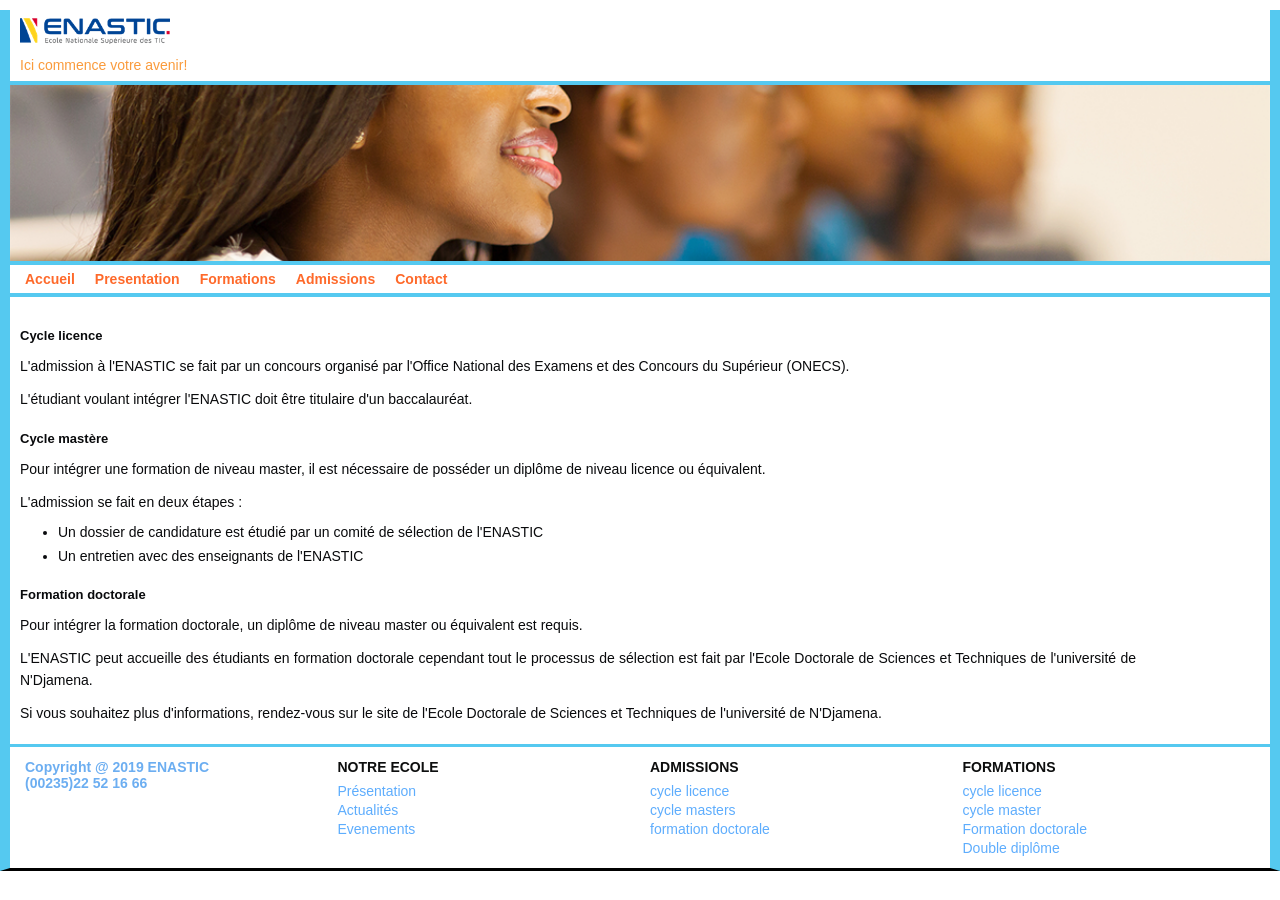
<file: admission.html>
<!DOCTYPE html>
<html lang="fr">
<head>
    <meta charset="UTF-8">
    <meta name="viewport" content="width=device-width, initial-scale=1.0">
    <title>page Admissions </title>
    <link rel="stylesheet" href="style.css">
</head>
<body class="admission-page">

    <header>
        <img src="logo.png" alt="ENASTIC" width="150">
        <p class="slogan">Ici commence votre avenir!</p>
    </header>

    <div id="banniere">
        <img src="banniere.png">
    </div>

    <nav>
        <a href="index.html">Accueil</a>
        <a href="presentation.html">Presentation</a>
        <a href="formation.html">Formations</a>
        <a href="admission.html">Admissions</a>
        <a href="contact.html">Contact</a>
    </nav>

    <section>
        <article class="admissions">
            <h3>Cycle licence</h3>
        

            <p>L'admission à l'ENASTIC se fait par un concours organisé par l'Office National des Examens et des Concours du Supérieur (ONECS).</p>
            <p>L'étudiant voulant intégrer l'ENASTIC doit être titulaire d'un baccalauréat.</p>

            <h3>Cycle mastère</h3>
            <p>Pour intégrer une formation de niveau master, il est nécessaire de posséder un diplôme de niveau licence ou équivalent.</p>
            <p>L'admission se fait en deux étapes :</p>
            <ul>
                <li>Un dossier de candidature est étudié par un comité de sélection de l'ENASTIC</li>
                <li>Un entretien avec des enseignants de l'ENASTIC</li>
            </ul>

            <h3>Formation doctorale</h3>
            <p>Pour intégrer la formation doctorale, un diplôme de niveau master ou équivalent est requis.</p>
            <p>L'ENASTIC peut accueille des étudiants en formation doctorale cependant tout le processus de sélection est fait par l'Ecole Doctorale de Sciences et Techniques de l'université de N'Djamena.</p>
            <p>Si vous souhaitez plus d'informations, rendez-vous sur le site de l'Ecole Doctorale de Sciences et Techniques de l'université de N'Djamena.</p>
        </article>
    </section>

    <footer>
        <div class="footer-gauche">
            <p>Copyright @ 2019 ENASTIC</p>
            <p>(00235)22 52 16 66</p>
        </div>
        <div class="footer-colonne">
            <h4>NOTRE ECOLE</h4>
            
            <a href="Presentation.html">Présentation</a>
            <a href="Actualités.html">Actualités</a>
            <a href="Evenements.html">Evenements</a>
             
        </div>
        <div class="footer-colonne">
            <h4>ADMISSIONS</h4>
           <a href="cycle licence.html">cycle licence</a>
           <a href="cycle masters.html">cycle masters</a>
           <a href="formation doctorale.html">formation doctorale</a>
        </div>
        <div class="footer-colonne">
            <h4>FORMATIONS</h4>
            <a href="Cycle licence.html">cycle licence</a>
        <a href="Cycle master.html">cycle master</a>
        <a href="formation doctorale.html">Formation doctorale</a>
        <a href="double diplome.html">Double diplôme</a>
        </div>
    </footer>

</body>
</html>
</file>
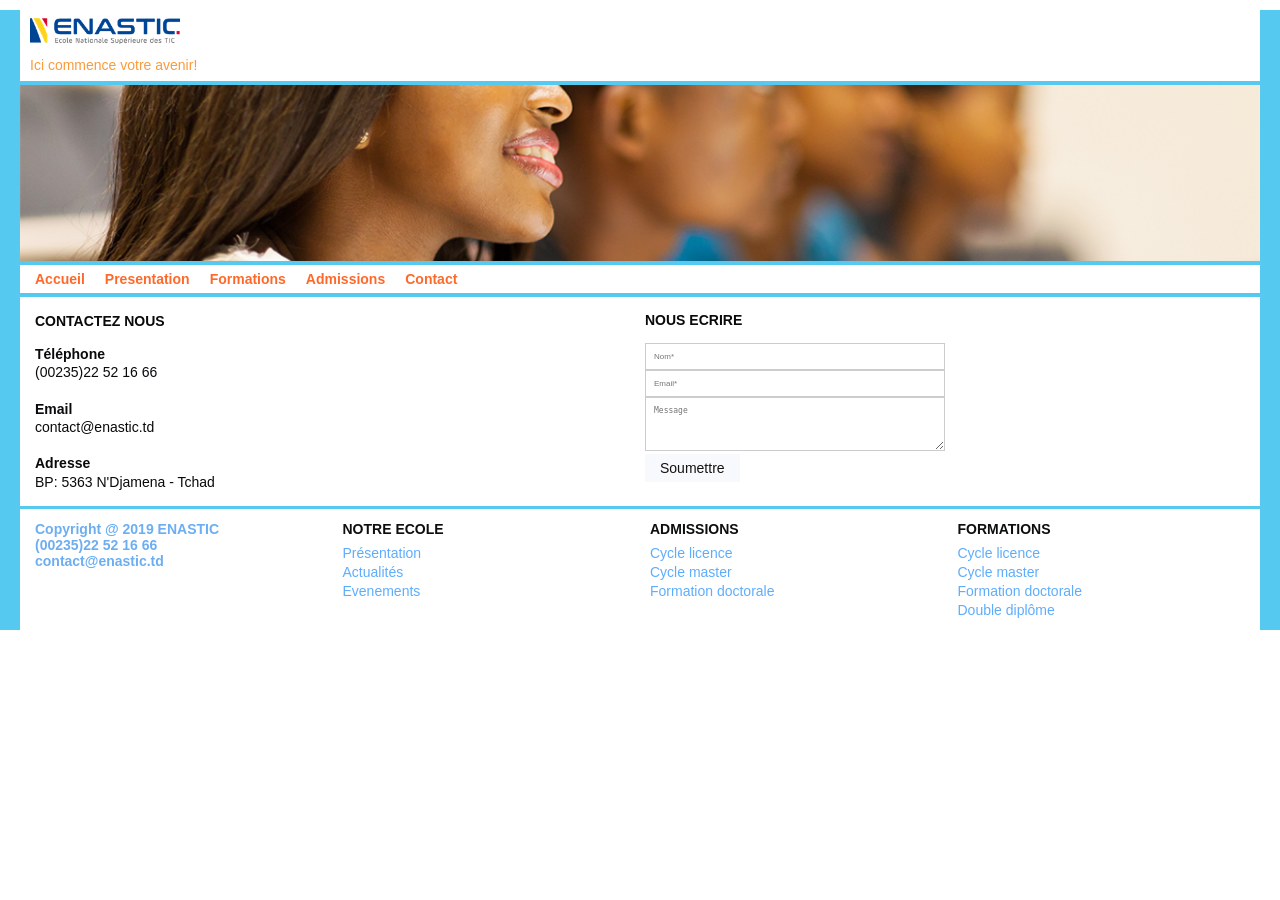
<file: contact.html>
<!DOCTYPE html>
<html lang="fr">
<head>
    <meta charset="UTF-8">
    <meta name="viewport" content="width=device-width, initial-scale=1.0">
    <title>page de Contact</title>
    <link rel="stylesheet" href="style.css">
</head>
<body class="contact-page">

    <header>
        <img src="logo.png" alt="ENASTIC" width="150">
        <p class="slogan">Ici commence votre avenir!</p>
    </header>

    <div id="banniere">
        <img src="banniere.png">
    </div>

    <nav>
        <a href="index.html">Accueil</a>
        <a href="presentation.html">Presentation</a>
        <a href="formation.html">Formations</a>
        <a href="admission.html">Admissions</a>
        <a href="contact.html">Contact</a>
    </nav>

    <section class="contact-section">

        <div class="contactez-nous">
            <h3>CONTACTEZ NOUS</h3>
            <p><strong>Téléphone</strong></p>
            <p>(00235)22 52 16 66</p>
            <br>
            <p><strong>Email</strong></p>
            <p>contact@enastic.td</p>
            <br>
            <p><strong>Adresse</strong></p>
            <p>BP: 5363 N'Djamena - Tchad</p>
        </div>

        <div class="nous-ecrire">
            <h3>NOUS ECRIRE</h3>
            <div class="formulaire">
                <input type="text" placeholder="Nom*"><br>
                <input type="email" placeholder="Email*"><br>
                <textarea placeholder="Message" rows="4"></textarea><br>
                <input type="submit" value="Soumettre">
            </div>
        </div>

    </section>

    <footer>
        <div class="footer-gauche">
            <p>Copyright @ 2019 ENASTIC</p>
            <p>(00235)22 52 16 66</p>
            <p>contact@enastic.td</p>
        </div>
        <div class="footer-colonne">
            <h4>NOTRE ECOLE</h4>
            <a href="presentation.html">Présentation</a>
            <a href="actualités.html">Actualités</a>
            <a href="Evenements.html">Evenements</a>
        </div>
        <div class="footer-colonne">
            <h4>ADMISSIONS</h4>
            <a href="cycle licence.html">Cycle licence</a>
            <a href="cycle master.html">Cycle master</a>
            <a href="formation doctorale.html">Formation doctorale</a>
        </div>
        <div class="footer-colonne">
            <h4>FORMATIONS</h4>
            <a href="cyclenlicence.html">Cycle licence</a>
            <a href=">Cycle master.html">Cycle master</a>
            <a href="Formation doctorale.html">Formation doctorale</a>
            <a href="Double diplôme.html">Double diplôme</a>
        </div>
    </footer>

</body>
</html>
</file>
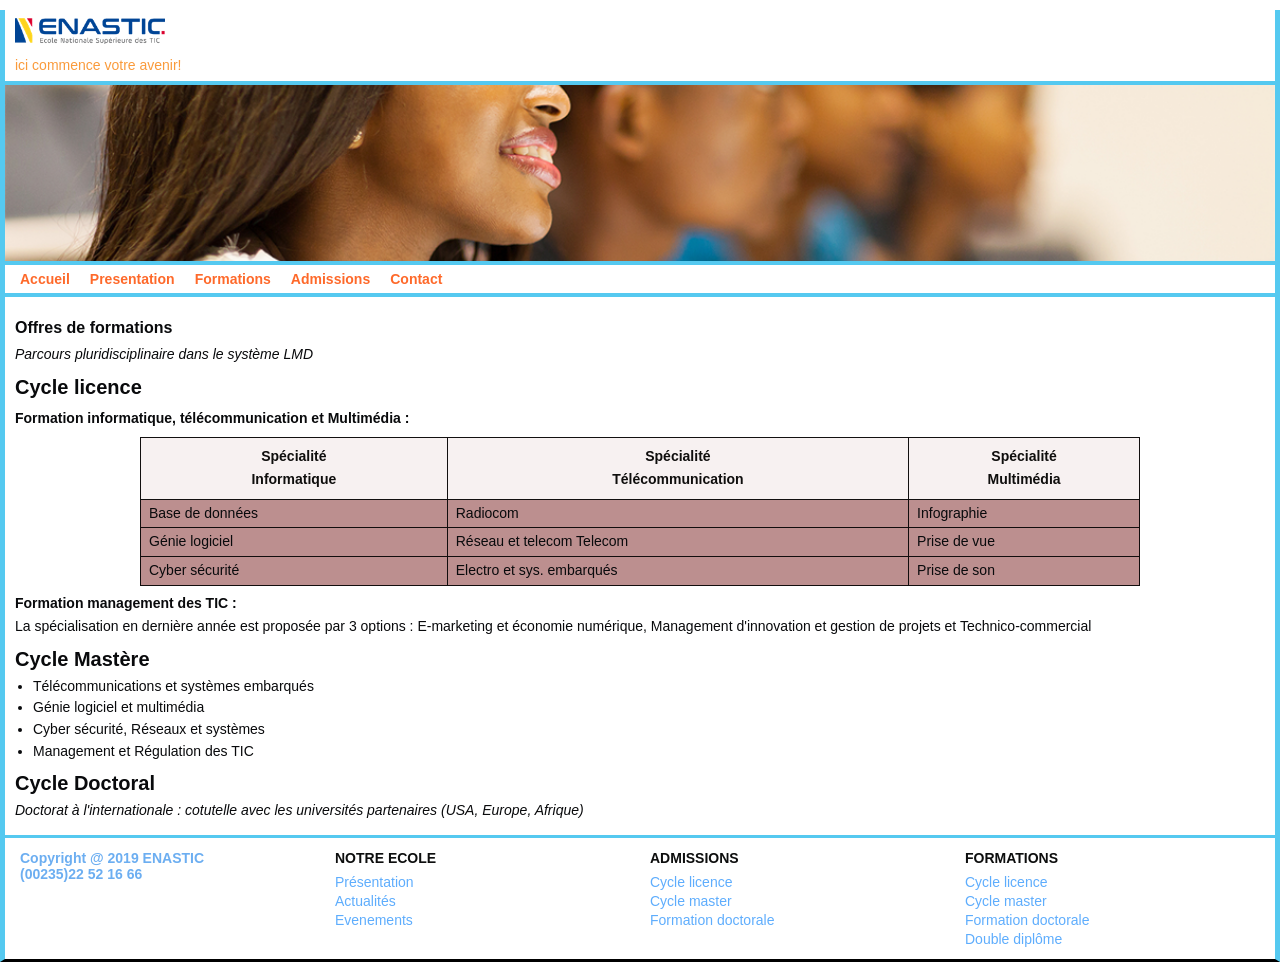
<file: formation.html>
<!DOCTYPE html>
<html lang="fr">
<head>
    <meta charset="UTF-8">
    <meta name="viewport" content="width=device-width, initial-scale=1.0">
    <title>pagz de formation</title>
    <link rel="stylesheet" href="style.css">
</head>
<body>

    <header>
        <img src="logo.png" alt="ENASTIC" width="150">
        <p class="slogan">  ici commence votre avenir!</p>
    </header>

    <div id="banniere">
        <img src="banniere.png">
    </div>

    <nav>
        <a href="index.html">Accueil</a>
        <a href="presentation.html">Presentation</a>
        <a href="formation.html">Formations</a>
        <a href="admission.html">Admissions</a>
        <a href="contact.html">Contact</a>
    </nav>

    <section>
        <article>
            <h2>Offres de formations</h2>
            <p><em>Parcours pluridisciplinaire dans le système LMD</em></p>

            <h3>Cycle licence</h3>

            <h4>Formation informatique, télécommunication et Multimédia :</h4>

            <table border="1">
                <tr>
                    <th><P>Spécialité</P><P>Informatique</P></th>
                    <th><P>Spécialité</P> <P>Télécommunication</P></th>
                    <th><P>Spécialité</P> <P>Multimédia</P></th>
                </tr>
                <tr>
                    <td>Base de données</td>
                    <td>Radiocom</td>
                    <td>Infographie</td>
                </tr>
                <tr>
                    <td>Génie logiciel</td>
                    <td>Réseau et telecom Telecom</td>
                    <td>Prise de vue</td>
                </tr>
                <tr>
                    <td>Cyber sécurité</td>
                    <td>Electro et  sys. embarqués</td>
                    <td>Prise de son</td>
                </tr>
            </table>

            <h4>Formation management des TIC :</h4>
            <p>La spécialisation en dernière année est proposée par 3 options : E-marketing et économie numérique, Management d'innovation et gestion de projets et Technico-commercial</p>

            <h3>Cycle Mastère</h3>
            <ul>
                <li>Télécommunications et systèmes embarqués</li>
                <li>Génie logiciel et multimédia</li>
                <li>Cyber sécurité, Réseaux et systèmes</li>
                <li>Management et Régulation des TIC</li>
            </ul>

            <h3>Cycle Doctoral</h3>
            <p><em>Doctorat à l'internationale : cotutelle avec les universités partenaires (USA, Europe, Afrique)</em></p>
        </article>
    </section>

    <footer>
        <div class="footer-gauche">
            <p>Copyright @ 2019 ENASTIC</p>
            <p>(00235)22 52 16 66</p>
        </div>
        <div class="footer-colonne">
            <h4>NOTRE ECOLE</h4>
            <a href="Presentation.html">Présentation</a>
            <a href="Actualités.html">Actualités</a>
            <a href="Evenements.html">Evenements</a>
        </div>
        <div class="footer-colonne">
            <h4>ADMISSIONS</h4>
            
            <a href="cycle licence.html">Cycle licence</a>
            <a href="cycle masters.html">Cycle master</a>
            <a href="formation dortorale.html">Formation doctorale</a>
            
        </div>
        <div class="footer-colonne">
            <h4>FORMATIONS</h4>
        
            <a href="cycle licence.html">Cycle licence</a>
            <a href="cycle master.html">Cycle master</a>
            <a href="formation doctorale.html">Formation doctorale</a>
            <a href="double diplome.html">Double diplôme</a>
            
        </div>
    </footer>

</body>
</html>
</file>
<file: style.css>
* {
    margin: 0;
    padding: 0;
    box-sizing: border-box;
}

body {
    font-family: Arial, sans-serif;
    font-size: 14px;
    margin: 10px auto;
    color: #090a0c;
    border-top: 0px solid #55c9f0;
    border-left: 5px solid #55c9f0;
    border-right: 5px solid #55c9f0;
    border-bottom: 3px solid #000000;

}
body.admission-page {
    border-left: 10px solid #55c9f0;
    border-right: 10px solid #55c9f0;
}
body.contact-page {
    border-left: 20px solid #55c9f0;
    border-right: 20px solid #55c9f0;
     border-bottom: none;
}

header {
    padding: 8px 10px;
}

header img {
    width: 150px;
}

.slogan {
    color: #fa9b3c;
    font-size: 14px;
    margin-top: 10px;
}

#banniere img {
    width: 100%;
    height: 180px;
    object-fit: cover;
    display: block;
     border-top: 4px solid #55c9f0;
}

nav {
    background-color: white;
    padding: 6px 15px;
    display: flex;
    gap: 20px;
    border-top: 4px solid #55c9f0;
    border-bottom: 4px solid #55c9f0;
}

nav a {
    color: rgb(254, 105, 42);
    text-decoration: none;
    font-size: 14px;
    font-weight: bold;
}

nav a:hover {
    text-decoration: underline;
}

section {
    display: flex;
    gap: 15px;
    padding: 10px;
}

article {
    flex: 3;
    font-size: 14px;
    line-height: 1.4;
    text-align: justify;
}

article h2 {
    font-size: 16px;
    font-weight: bold;
    margin: 10px 0 6px 0;
}

article h3 {
    font-size: 20px;
    font-weight: bold;
    margin: 8px 0 4px 0;
}

article h4 {
    font-size: 14px;
    font-weight: bold;
    margin: 8px 0 4px 0;
}

article p {
    margin: 4px 0;
}

article ul, article ol {
    margin: 4px 0;
    padding-left: 18px;
}

article li {
    margin: 2px 0;
}

aside {
    flex: 1;
    border: 1px solid #4bb8eb;
    padding: 8px;
    font-size: 14px;
    height: fit-content;
    background-color: #f0f0f0;
}

aside h4 {
    background-color: rgb(238, 241, 244);
    color: rgb(22, 139, 255);
    padding: 4px 6px;
    margin: 0 0 6px 0;
    font-size: 14px;
}

aside p {
    font-size: 14px;
    line-height: 1.2;
    margin-bottom: 12px;
    color: #2638fe;
}

aside img {
    width: 100%;
    margin-bottom: 6px;
}

aside .reseaux {
    display: flex;
    flex-direction: row;
    gap: 5px;
    margin-top: 6px;
}

aside .reseaux img {
    width: 24px;
    height: 24px;
    margin-bottom: 0;
}

table {
    border-collapse: collapse;
    width: 80%;
    margin: 8px auto;
    font-size: 14px;
    border: 1px solid #080707;
}

table th {
    background-color: rgb(247, 241, 241);
    color: rgb(15, 14, 13);
    border: 1px solid #121010;
    padding: 5px 8px;
    text-align: center;
    font-weight: bold;
    vertical-align: middle;
}

table td {
    border: 1px solid #110d0d;
    padding: 4px 8px;
    text-align: left;
    background-color: rosybrown;
}

table tr:nth-child(even) td {
    background-color: rosybrown;
}

.bienvenue {
    display: block;
    margin: 8px 0;
}

.photo-dg {
    float: left;
    width: 100px;
    height: 120px;
    object-fit: cover;
    margin: 0 10px 5px 0;
}

article.admissions h3 {
    font-size: 13px;
    font-weight: bold;
    margin-top: 20px !important;
    margin-bottom: 10px !important;
}

article.admissions p {
    margin-top: 0 !important;
    margin-bottom: 10px !important;
    max-width: 90% !important;
    line-height: 1.6 !important;
}

article.admissions ul {
    margin: 5px 0 15px 20px !important;
}

article.admissions li {
    margin: 4px 0 !important;
}

.contact-section {
    display: flex;
    gap: 10px;
    padding: 15px;
}

.contactez-nous {
    flex: 1;
    font-size: 14px;
    line-height: 1.3;
}

.contactez-nous h3 {
    font-size: 14px;
    font-weight: bold;
    margin-bottom: 10px;
    padding-bottom: 5px;
}

.titre-contact {
    font-weight: bold;
}

.nous-ecrire {
    flex: 1;
    font-size: 14px;
}

.nous-ecrire h3 {
    font-size: 14px;
    font-weight: bold;
    margin-bottom: 10px;
    padding-bottom: 5px;
}

.formulaire input[type="text"],
.formulaire input[type="email"],
.formulaire textarea {
    width: 50%;
    padding: 8px;
    margin-bottom: 0px;
    border: 1px solid #ccc;
    font-size: 8px;
    box-sizing: border-box;
}

.formulaire input[type="submit"] {
    background-color: #f7f9fc;
    color: rgb(23, 18, 18);
    border: none;
    padding: 6px 15px;
    font-size: 14px;
}


footer {
    display: flex;
    gap: 20px;
    padding: 12px 15px;
    border-top: 3px solid #55c9f0;
    background-color: #fff;
    font-size: 14px;
    list-style: none;

}

.footer-gauche {
    flex: 1;
    color: #6caef1;
    font-weight: bold;
}

.footer-colonne {
    flex: 1;
    display: flex;
    flex-direction: column;
    gap: 3px;
}

.footer-colonne h4 {
    color: #0d0e0e;
    font-size: 14px;
    font-weight: bold;
    margin-bottom: 5px;
}

.footer-colonne a {
    color: #5eadfd;
    text-decoration: none;
    font-size: 14px;
}
</file>
